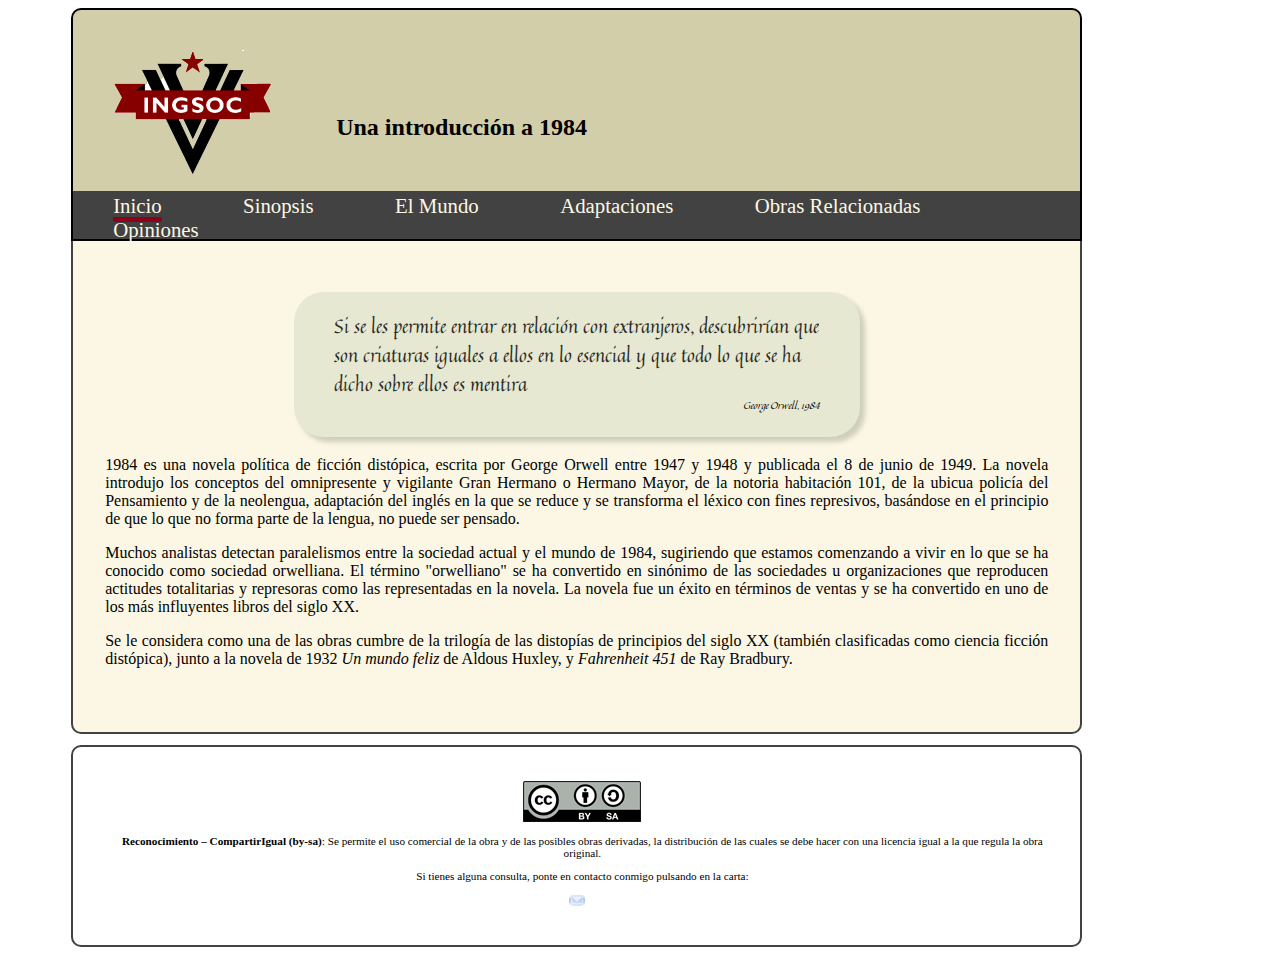
<file: index.html>
<!doctype html>
<html lang="es">
<head>
	<meta charset="UTF-8">
	<meta name="author" content="David Rodriguez Lagares">
	<meta name="keywords" content="1984,gran hermano, distopia, trilogia">
	<meta name="description" content="Información sobre la novela 1984 de George Orwell">
	<title>1984 - Inicio</title>
	<link rel="stylesheet" href="style/style.css">
	<script src="js/jquery.js" type="text/javascript"></script>
	<script type="text/javascript" src="js/citas.js"></script>
	<link href='http://fonts.googleapis.com/css?family=Quintessential' rel='stylesheet' type='text/css'>

</head>
<body onload="JavaScript:cargar();">
	<div id="wrapper">
		<div id="fondo">
			<header id="cabecera">
				<a href="index.html"><img src="images/cabecera.png" alt=""></a>
				<h2>Una introducción a 1984</h2>
			</header>
			<nav id="navegacion">
				<ul>
					<li><a class="actual" href="index.html">Inicio</a></li>
					<li><a href="sinopsis.html">Sinopsis</a></li>
					<li><a href="mundo.html">El Mundo</a></li>
					<li><a href="adaptaciones.html">Adaptaciones</a></li>
					<li><a href="otrasobras.html">Obras Relacionadas</a></li>
					<li><a href="opiniones.html">Opiniones</a></li>
				</ul>
			</nav>
		</div>
		<section>
			<article id="citas">
				<blockquote id="textoCita"><span></span><br><cite>George Orwell, 1984</cite></blockquote>
			</article>
			<article id="contenido">
				<p>1984 es una novela política de ficción distópica, escrita por George Orwell entre 1947 y 1948 y publicada el 8 de junio de 1949. La novela introdujo los conceptos del omnipresente y vigilante Gran Hermano o Hermano Mayor, de la notoria habitación 101, de la ubicua policía del Pensamiento y de la neolengua, adaptación del inglés en la que se reduce y se transforma el léxico con fines represivos, basándose en el principio de que lo que no forma parte de la lengua, no puede ser pensado.</p>
				<p>Muchos analistas detectan paralelismos entre la sociedad actual y el mundo de 1984, sugiriendo que estamos comenzando a vivir en lo que se ha conocido como sociedad orwelliana. El término "orwelliano" se ha convertido en sinónimo de las sociedades u organizaciones que reproducen actitudes totalitarias y represoras como las representadas en la novela. La novela fue un éxito en términos de ventas y se ha convertido en uno de los más influyentes libros del siglo XX.</p>
				<p>Se le considera como una de las obras cumbre de la trilogía de las distopías de principios del siglo XX (también clasificadas como ciencia ficción distópica), junto a la novela de 1932 <cite>Un mundo feliz</cite> de Aldous Huxley, y <cite>Fahrenheit 451</cite> de Ray Bradbury.</p>
			</article>
		</section>
			<footer>
		<p><img alt="Licencia Compartir Igual" src="images/licencia.png"></p><p> <strong>Reconocimiento – CompartirIgual (by-sa)</strong>: Se permite el uso comercial de la obra y de las posibles obras derivadas, la distribución de las cuales se debe hacer con una licencia igual a la que regula la obra original.</p>
		<p>Si tienes alguna consulta, ponte en contacto conmigo pulsando en la carta:</p>
		<a href="mailto:davrodrila@gmail.com"><img src="images/email_off.png" alt="envia un correo al autor" onmouseover="JavaScript:this.src='images/email_on.png'" onmouseout="JavaScript:this.src='images/email_off.png'"></a>
		</footer>
	</div>
</body>
</html>
</file>
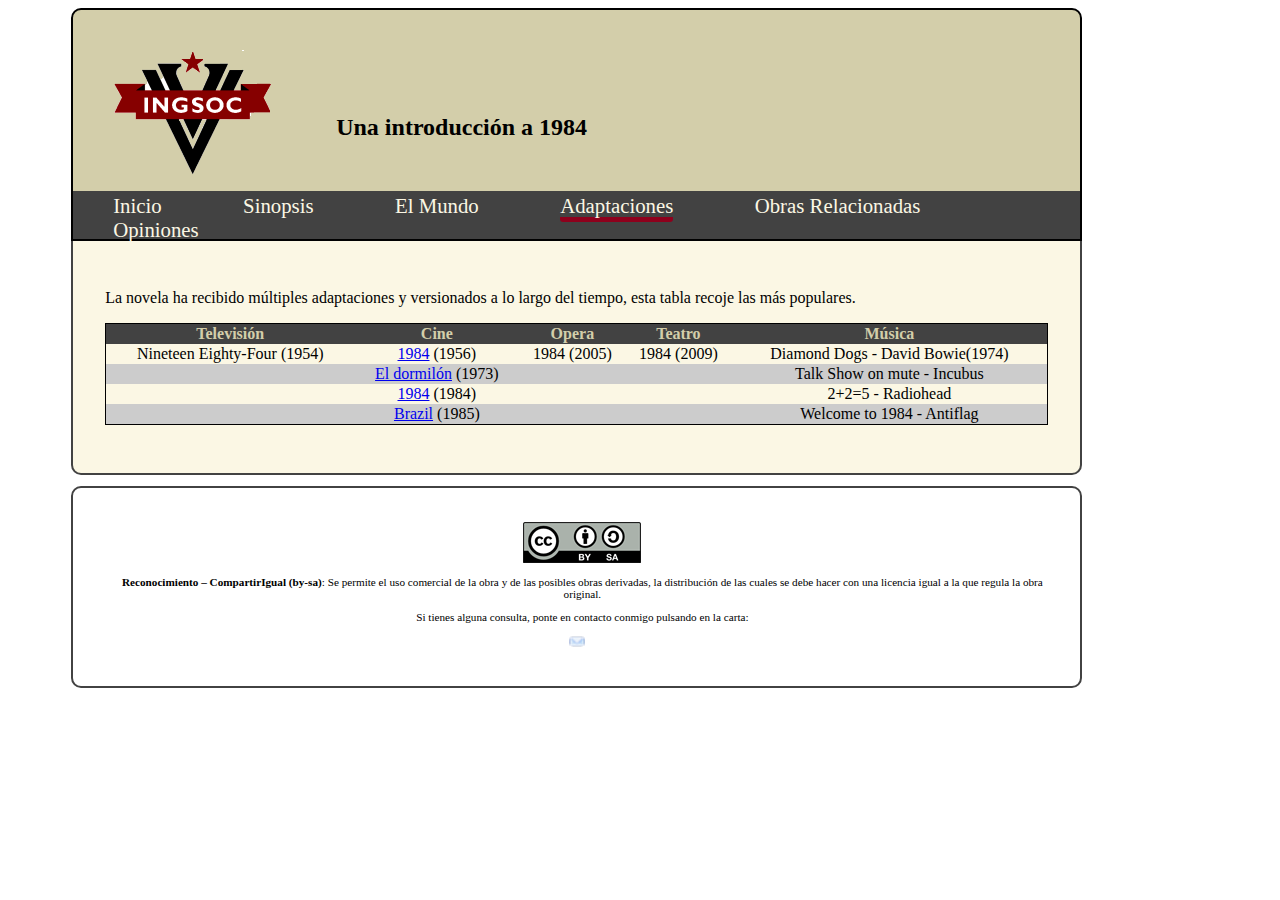
<file: adaptaciones.html>
<!doctype html>
<html lang="es">
<head>
	<meta charset="UTF-8">
	<meta name="author" content="David Rodriguez Lagares">
	<meta name="keywords" content="1984,gran hermano, distopia, trilogia">
	<meta name="description" content="Información sobre la novela 1984 de George Orwell">
	<title>1984 - Adaptaciones</title>
	<link rel="stylesheet" href="style/style.css">
	<script type="text/javascript" src="js/jquery.js"></script>
	<script type="text/javascript" src="js/spoilers.js"></script>
</head>
<body>
	<div id="wrapper">
		<div id="fondo">
			<header id="cabecera">
				<a href="index.html"><img src="images/cabecera.png" alt=""></a>
				<h2>Una introducción a 1984</h2>
			</header>
			<nav id="navegacion">
				<ul>
					<li><a href="index.html">Inicio</a></li>
					<li><a href="sinopsis.html">Sinopsis</a></li>
					<li><a href="mundo.html">El Mundo</a></li>
					<li><a href="adaptaciones.html" class="actual">Adaptaciones</a></li>
					<li><a href="otrasobras.html">Obras Relacionadas</a></li>
					<li><a href="opiniones.html">Opiniones</a></li>
				</ul>
			</nav>
		</div>
		<section>
			<article id="contenido">
			<p>La novela ha recibido múltiples adaptaciones y versionados a lo largo del tiempo, esta tabla recoje las más populares.</p>
				<table>
					<thead>
						<tr>
							<th>Televisión</th>
							<th>Cine</th>
							<th>Opera</th>
							<th>Teatro</th>
							<th>Música</th>
						</tr>
					</thead>
					<tbody>
					<tr>
						<td>Nineteen Eighty-Four (1954)</td>
						<td><a href="http://es.wikipedia.org/wiki/1984_(pel%C3%ADcula_de_1956)">1984</a> (1956)</td>
						<td>1984 (2005)</td>
						<td>1984 (2009)</td>
						<td>Diamond Dogs - David Bowie(1974)</td>
					</tr>
					<tr>
						<td></td>
						<td><a href="http://es.wikipedia.org/wiki/El_dormil%C3%B3n">El dormilón</a> (1973)</td>
						<td></td>
						<td></td>
						<td>Talk Show on mute - Incubus</td>
					</tr>
					<tr>
						<td></td>
						<td><a href="http://es.wikipedia.org/wiki/Brazil_(pel%C3%ADcula)">1984</a> (1984)</td>
						<td></td>
						<td></td>
						<td>2+2=5 - Radiohead</td>
					</tr>
					<tr>
						<td></td>
						<td><a href="http://es.wikipedia.org/wiki/1984_(pel%C3%ADcula_de_1984)">Brazil</a> (1985)</td>
						<td></td>
						<td></td>
						<td>Welcome to 1984 - Antiflag</td>
					</tr>
					</tbody>
					
				</table>
			</article>
		</section>
			<footer>
		<p><img alt="Licencia Compartir Igual" src="images/licencia.png"></p><p> <strong>Reconocimiento – CompartirIgual (by-sa)</strong>: Se permite el uso comercial de la obra y de las posibles obras derivadas, la distribución de las cuales se debe hacer con una licencia igual a la que regula la obra original.</p>
		<p>Si tienes alguna consulta, ponte en contacto conmigo pulsando en la carta:</p>
		<a href="mailto:davrodrila@gmail.com"><img src="images/email_off.png" alt="envia un correo al autor" onmouseover="JavaScript:this.src='images/email_on.png'" onmouseout="JavaScript:this.src='images/email_off.png'"></a>
		</footer>
	</div>
</body>
</html>
</file>
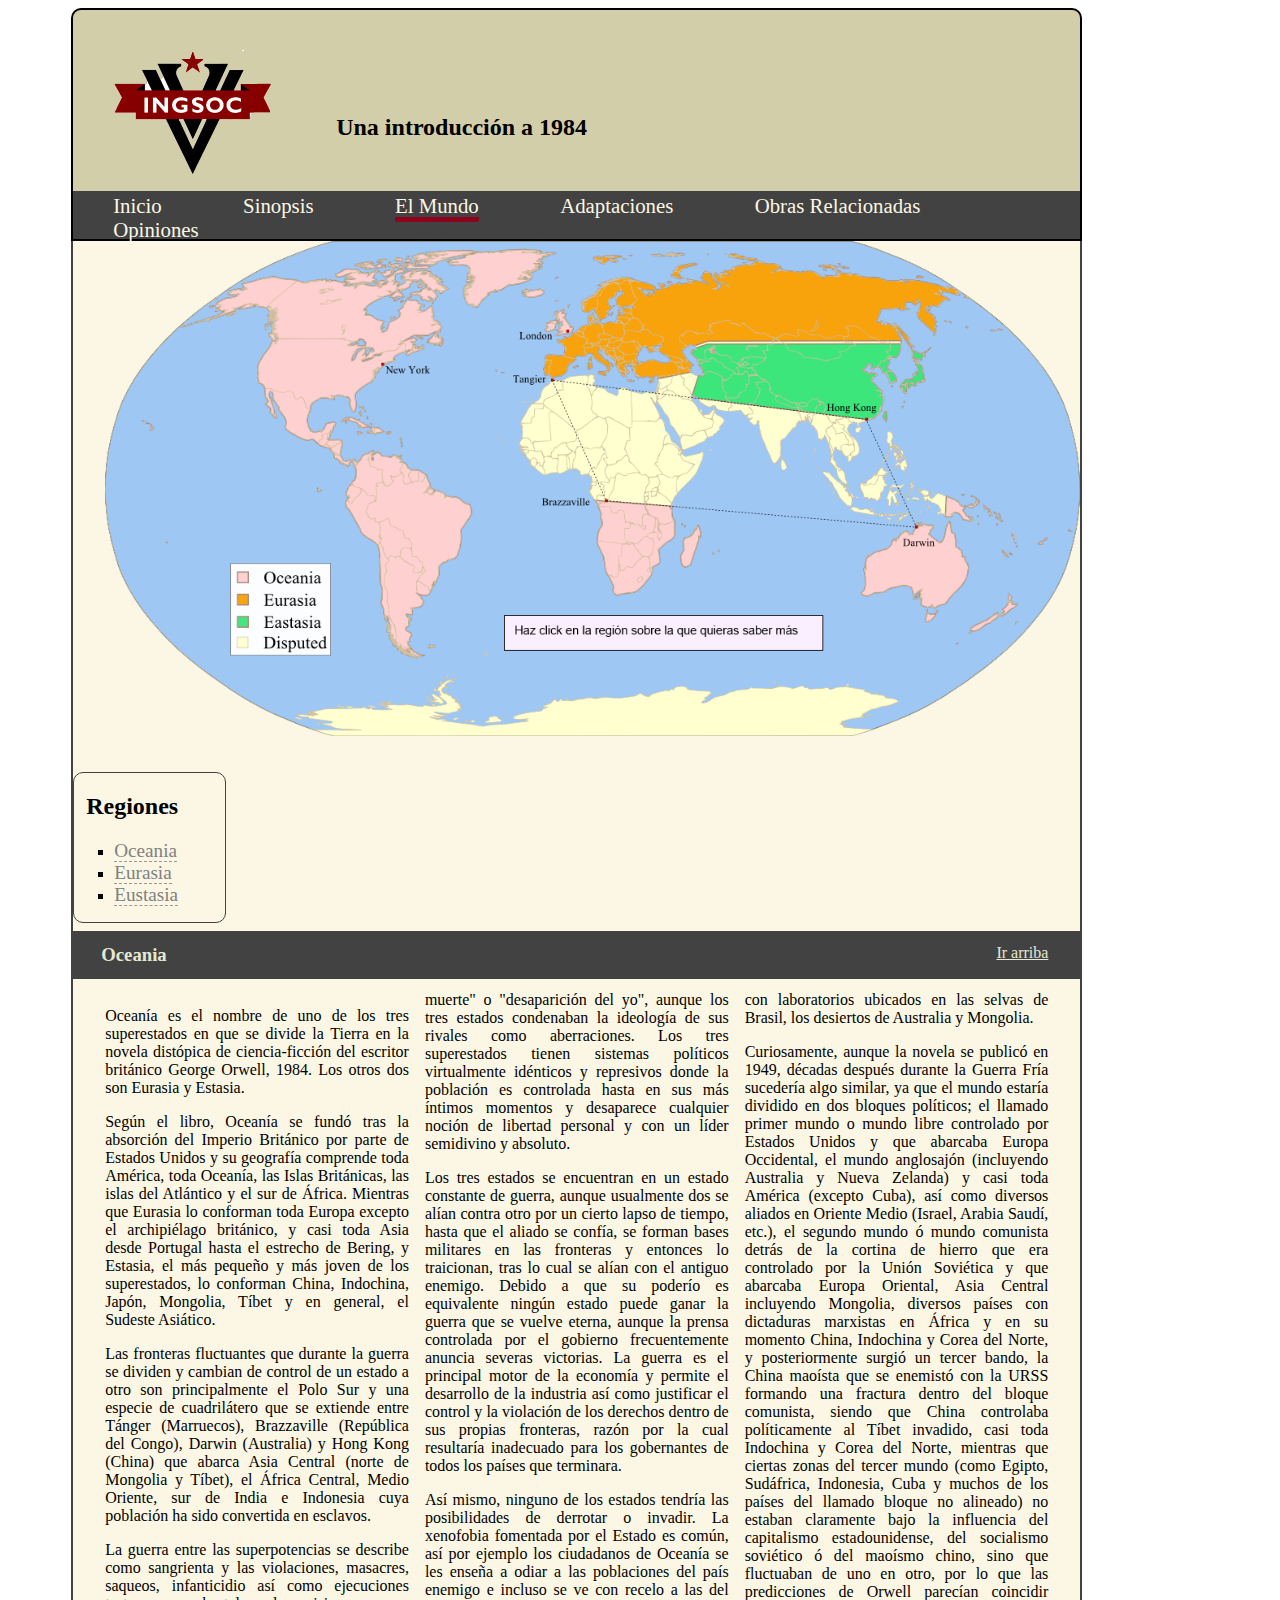
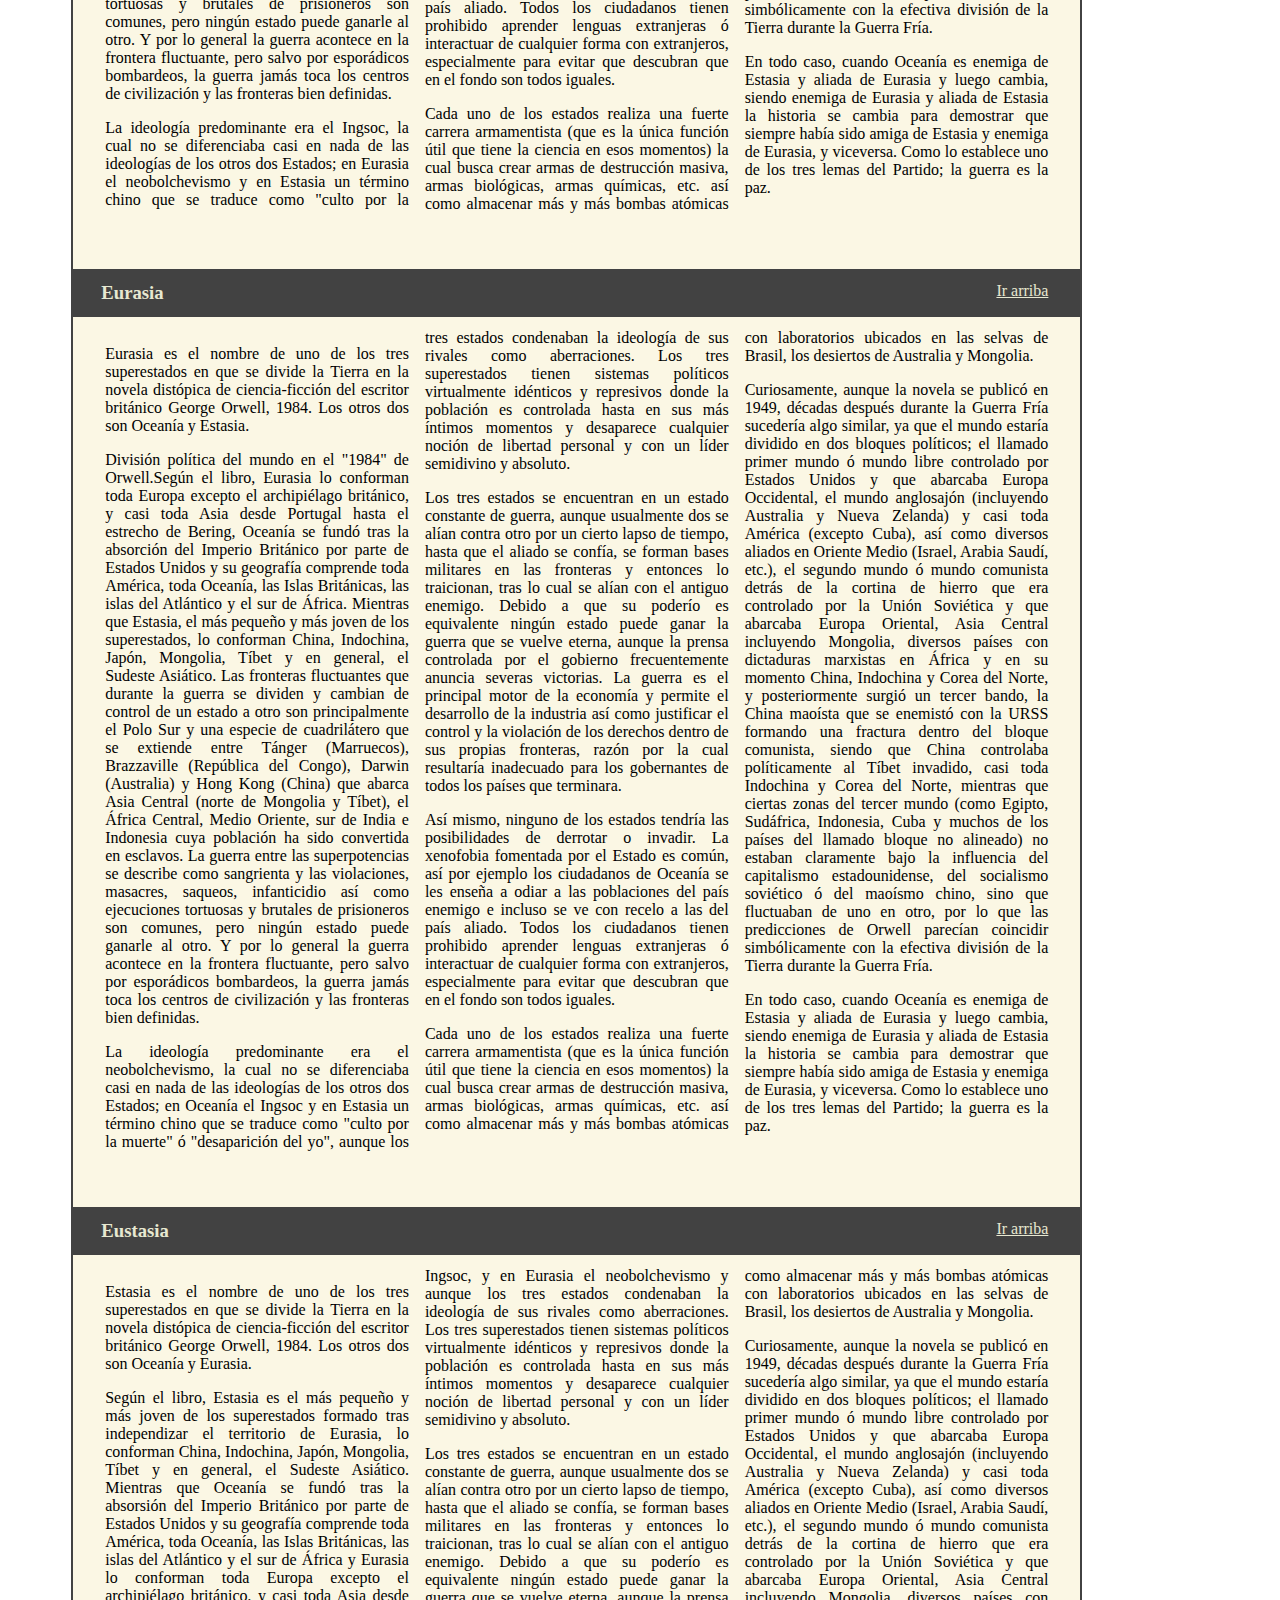
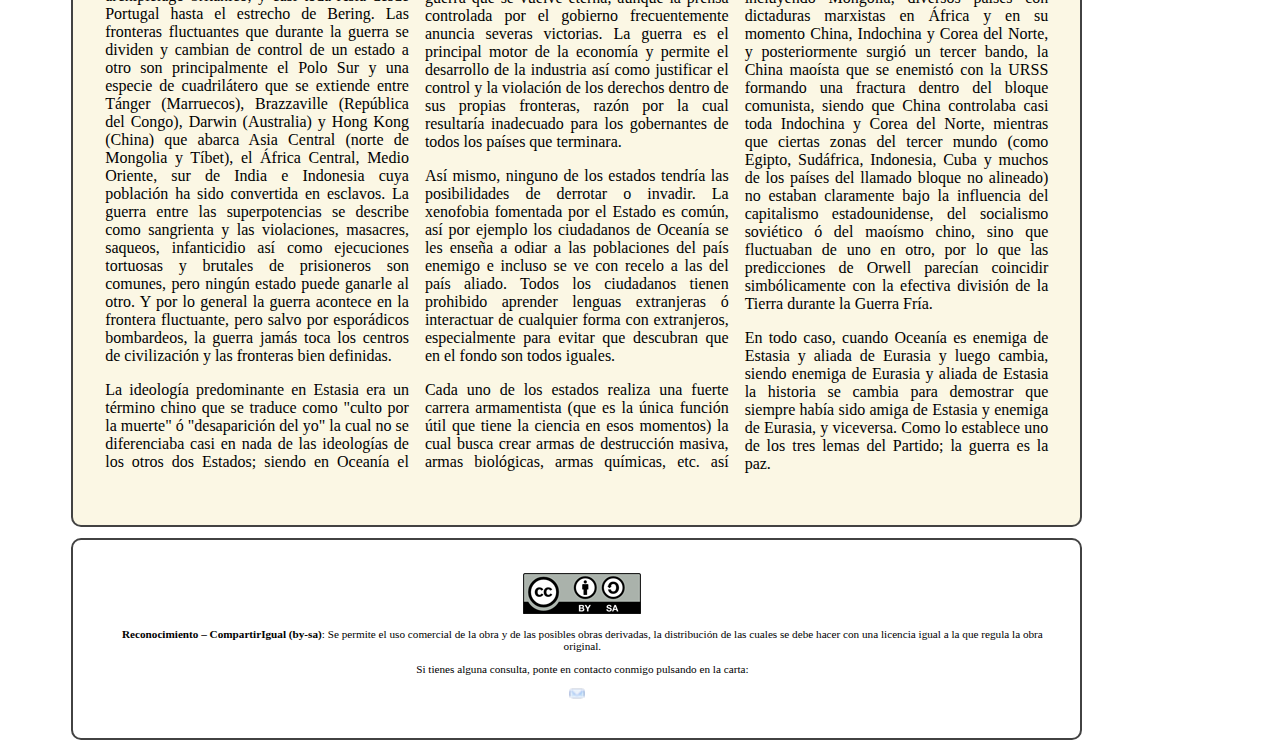
<file: mundo.html>
<!doctype html>
<html lang="es">
<head>
	<meta charset="UTF-8">
	<meta name="author" content="David Rodriguez Lagares">
	<meta name="keywords" content="1984,gran hermano, distopia, trilogia">
	<meta name="description" content="Información sobre la novela 1984 de George Orwell">
	<title>1984 - Mundo</title>
	<link rel="stylesheet" href="style/style.css">
	<script type="text/javascript" src="js/jquery.js"></script>
</head>
<body>
	<div id="wrapper">
		<a id="arriba"></a>
		<div id="fondo">
			<header id="cabecera">
				<a href="index.html"><img src="images/cabecera.png" alt=""></a>
				<h2>Una introducción a 1984</h2>
			</header>
			<nav id="navegacion">
				<ul>
					<li><a href="index.html">Inicio</a></li>
					<li><a href="sinopsis.html">Sinopsis</a></li>
					<li><a class="actual" href="mundo.html">El Mundo</a></li>
					<li><a href="adaptaciones.html">Adaptaciones</a></li>
					<li><a href="otrasobras.html">Obras Relacionadas</a></li>
					<li><a href="opiniones.html">Opiniones</a></li>
				</ul>
			</nav>
		</div>
		<section class="mundo">
			<article id="contenido">
				<div id="indice">
					<div id="mapa">
						<img id="Mundo1984" src="images/mapamundi.png"  usemap="#mapamundi" alt="" />
						<map name="mapamundi" id="mapamundi">
							<area  alt="" title="Región perteneciente a Oceania" href="#Oceania" shape="rect" coords="537,83,577,119" style="outline:none;" target="_self"     />
							<area  alt="" title="Region perteneciente a Oceania" href="#Oceania" shape="rect" coords="605,325,738,447" style="outline:none;" target="_self"     />
							<area  alt="" title="Region de Oceania" href="#Oceania" shape="rect" coords="932,317,1128,482" style="outline:none;" target="_self"     />
							<area shape="rect" coords="1198,607,1200,609" alt="Image Map" style="outline:none;" title="Image Map" href="http://www.image-maps.com/index.php?aff=mapped_users_0" />
							<area  alt="" title="Dominios de Oceania" href="#Oceania" shape="poly" coords="550,8,257,14,99,106,266,272,363,522,418,515" style="outline:none;" target="_self"     />
							<area  alt="" title="Región de Eustasia" href="#Eustasia" shape="poly" coords="938,219,1033,134,977,124,725,132,722,192" style="outline:none;" target="_self"     />
							<area  alt="" title="Region de Eurasia" href="#Eurasia" shape="poly" coords="1045,57,602,14,583,76,588,106,557,126,530,168,720,164,719,133,726,124,832,122,978,121,1021,113" style="outline:none;" target="_self"     />
						</map>
					</div>
					<div id="tabla">
						<h2>Regiones</h2>
						<ul>
							<li><a href="#Oceania">Oceania</a></li>
							<li><a href="#Eurasia">Eurasia</a></li>
							<li><a href="#Eustasia">Eustasia</a></li>
						</ul>

					</div>
				</div>
				<div class="barra">
					<div>
							<div class="titulo"><h3><a id="Oceania">Oceania</a></h3>
							</div>
						<span class="subir">
							<a href="#arriba">Ir arriba</a>
						</span>
					</div>
				</div>
				<div class="texto">
					<p>Oceanía es el nombre de uno de los tres superestados en que se divide la Tierra en la novela distópica de ciencia-ficción del escritor británico George Orwell, 1984. Los otros dos son Eurasia y Estasia.</p>
					<p>Según el libro, Oceanía se fundó tras la absorción del Imperio Británico por parte de Estados Unidos y su geografía comprende toda América, toda Oceanía, las Islas Británicas, las islas del Atlántico y el sur de África. Mientras que Eurasia lo conforman toda Europa excepto el archipiélago británico, y casi toda Asia desde Portugal hasta el estrecho de Bering, y Estasia, el más pequeño y más joven de los superestados, lo conforman China, Indochina, Japón, Mongolia, Tíbet y en general, el Sudeste Asiático.</p>
					<p>Las fronteras fluctuantes que durante la guerra se dividen y cambian de control de un estado a otro son principalmente el Polo Sur y una especie de cuadrilátero que se extiende entre Tánger (Marruecos), Brazzaville (República del Congo), Darwin (Australia) y Hong Kong (China) que abarca Asia Central (norte de Mongolia y Tíbet), el África Central, Medio Oriente, sur de India e Indonesia cuya población ha sido convertida en esclavos.</p>
					<p>La guerra entre las superpotencias se describe como sangrienta y las violaciones, masacres, saqueos, infanticidio así como ejecuciones tortuosas y brutales de prisioneros son comunes, pero ningún estado puede ganarle al otro. Y por lo general la guerra acontece en la frontera fluctuante, pero salvo por esporádicos bombardeos, la guerra jamás toca los centros de civilización y las fronteras bien definidas.</p>
					<p>La ideología predominante era el Ingsoc, la cual no se diferenciaba casi en nada de las ideologías de los otros dos Estados; en Eurasia el neobolchevismo y en Estasia un término chino que se traduce como "culto por la muerte" o "desaparición del yo", aunque los tres estados condenaban la ideología de sus rivales como aberraciones. Los tres superestados tienen sistemas políticos virtualmente idénticos y represivos donde la población es controlada hasta en sus más íntimos momentos y desaparece cualquier noción de libertad personal y con un líder semidivino y absoluto.</p>
					<p>Los tres estados se encuentran en un estado constante de guerra, aunque usualmente dos se alían contra otro por un cierto lapso de tiempo, hasta que el aliado se confía, se forman bases militares en las fronteras y entonces lo traicionan, tras lo cual se alían con el antiguo enemigo. Debido a que su poderío es equivalente ningún estado puede ganar la guerra que se vuelve eterna, aunque la prensa controlada por el gobierno frecuentemente anuncia severas victorias. La guerra es el principal motor de la economía y permite el desarrollo de la industria así como justificar el control y la violación de los derechos dentro de sus propias fronteras, razón por la cual resultaría inadecuado para los gobernantes de todos los países que terminara.</p>
					<p>Así mismo, ninguno de los estados tendría las posibilidades de derrotar o invadir. La xenofobia fomentada por el Estado es común, así por ejemplo los ciudadanos de Oceanía se les enseña a odiar a las poblaciones del país enemigo e incluso se ve con recelo a las del país aliado. Todos los ciudadanos tienen prohibido aprender lenguas extranjeras ó interactuar de cualquier forma con extranjeros, especialmente para evitar que descubran que en el fondo son todos iguales.</p>
					<p>Cada uno de los estados realiza una fuerte carrera armamentista (que es la única función útil que tiene la ciencia en esos momentos) la cual busca crear armas de destrucción masiva, armas biológicas, armas químicas, etc. así como almacenar más y más bombas atómicas con laboratorios ubicados en las selvas de Brasil, los desiertos de Australia y Mongolia.</p>
					<p>Curiosamente, aunque la novela se publicó en 1949, décadas después durante la Guerra Fría sucedería algo similar, ya que el mundo estaría dividido en dos bloques políticos; el llamado primer mundo o mundo libre controlado por Estados Unidos y que abarcaba Europa Occidental, el mundo anglosajón (incluyendo Australia y Nueva Zelanda) y casi toda América (excepto Cuba), así como diversos aliados en Oriente Medio (Israel, Arabia Saudí, etc.), el segundo mundo ó mundo comunista detrás de la cortina de hierro que era controlado por la Unión Soviética y que abarcaba Europa Oriental, Asia Central incluyendo Mongolia, diversos países con dictaduras marxistas en África y en su momento China, Indochina y Corea del Norte, y posteriormente surgió un tercer bando, la China maoísta que se enemistó con la URSS formando una fractura dentro del bloque comunista, siendo que China controlaba políticamente al Tíbet invadido, casi toda Indochina y Corea del Norte, mientras que ciertas zonas del tercer mundo (como Egipto, Sudáfrica, Indonesia, Cuba y muchos de los países del llamado bloque no alineado) no estaban claramente bajo la influencia del capitalismo estadounidense, del socialismo soviético ó del maoísmo chino, sino que fluctuaban de uno en otro, por lo que las predicciones de Orwell parecían coincidir simbólicamente con la efectiva división de la Tierra durante la 	Guerra Fría.</p>
					<p>En todo caso, cuando Oceanía es enemiga de Estasia y aliada de Eurasia y luego cambia, siendo enemiga de Eurasia y aliada de Estasia la historia se cambia para demostrar que siempre había sido amiga de Estasia y enemiga de Eurasia, y viceversa. Como lo establece uno de los tres lemas del Partido; la guerra es la paz.</p></div>

					<div class="barra">
					<div>
					<div class="titulo"><h3><a id="Eurasia">Eurasia</a></h3></div><span class="subir"><a href="#arriba">Ir arriba</a></span></div></div>
					<div class="texto">
						<p>Eurasia es el nombre de uno de los tres superestados en que se divide la Tierra en la novela distópica de ciencia-ficción del escritor británico George Orwell, 1984. Los otros dos son Oceanía y Estasia.</p>
						<p>División política del mundo en el "1984" de Orwell.Según el libro, Eurasia lo conforman toda Europa excepto el archipiélago británico, y casi toda Asia desde Portugal hasta el estrecho de Bering, Oceanía se fundó tras la absorción del Imperio Británico por parte de Estados Unidos y su geografía comprende toda América, toda Oceanía, las Islas Británicas, las islas del Atlántico y el sur de África. Mientras que Estasia, el más pequeño y más joven de los superestados, lo conforman China, Indochina, Japón, Mongolia, Tíbet y en general, el Sudeste Asiático. Las fronteras fluctuantes que durante la guerra se dividen y cambian de control de un estado a otro son principalmente el Polo Sur y una especie de cuadrilátero que se extiende entre Tánger (Marruecos), Brazzaville (República del Congo), Darwin (Australia) y Hong Kong (China) que abarca Asia Central (norte de Mongolia y Tíbet), el África Central, Medio Oriente, sur de India e Indonesia cuya población ha sido convertida en esclavos. La guerra entre las superpotencias se describe como sangrienta y las violaciones, masacres, saqueos, infanticidio así como ejecuciones tortuosas y brutales de prisioneros son comunes, pero ningún estado puede ganarle al otro. Y por lo general la guerra acontece en la frontera fluctuante, pero salvo por esporádicos bombardeos, la guerra jamás toca los centros de civilización y las fronteras bien definidas.</p>
						<p>La ideología predominante era el neobolchevismo, la cual no se diferenciaba casi en nada de las ideologías de los otros dos Estados; en Oceanía el Ingsoc y en Estasia un término chino que se traduce como "culto por la muerte" ó "desaparición del yo", aunque los tres estados condenaban la ideología de sus rivales como aberraciones. Los tres superestados tienen sistemas políticos virtualmente idénticos y represivos donde la población es controlada hasta en sus más íntimos momentos y desaparece cualquier noción de libertad personal y con un líder semidivino y absoluto.</p>
						<p>Los tres estados se encuentran en un estado constante de guerra, aunque usualmente dos se alían contra otro por un cierto lapso de tiempo, hasta que el aliado se confía, se forman bases militares en las fronteras y entonces lo traicionan, tras lo cual se alían con el antiguo enemigo. Debido a que su poderío es equivalente ningún estado puede ganar la guerra que se vuelve eterna, aunque la prensa controlada por el gobierno frecuentemente anuncia severas victorias. La guerra es el principal motor de la economía y permite el desarrollo de la industria así como justificar el control y la violación de los derechos dentro de sus propias fronteras, razón por la cual resultaría inadecuado para los gobernantes de todos los países que terminara.</p>
						<p>Así mismo, ninguno de los estados tendría las 	posibilidades de derrotar o invadir. La xenofobia fomentada por el Estado es común, así por ejemplo los ciudadanos de Oceanía se les enseña a odiar a las poblaciones del país enemigo e incluso se ve con recelo a las del país aliado. Todos los ciudadanos tienen prohibido aprender lenguas extranjeras ó interactuar de cualquier forma con extranjeros, especialmente para evitar que descubran que en el fondo son todos iguales.</p>
						<p>Cada uno de los estados realiza una fuerte carrera armamentista (que es la única función útil que tiene la ciencia en esos momentos) la cual busca crear armas de destrucción masiva, armas biológicas, armas químicas, etc. así como almacenar más y más bombas atómicas con laboratorios ubicados en las selvas de Brasil, los desiertos de Australia y Mongolia.</p>
						<p>Curiosamente, aunque la novela se publicó en 1949, décadas después durante la Guerra Fría sucedería algo 	similar, ya que el mundo estaría dividido en dos bloques políticos; el llamado primer mundo ó mundo libre controlado por Estados Unidos y que abarcaba Europa Occidental, el mundo anglosajón (incluyendo Australia y Nueva Zelanda) y casi toda América (excepto Cuba), así como diversos aliados en Oriente Medio (Israel, Arabia Saudí, etc.), el segundo mundo ó mundo comunista detrás de la cortina de hierro que era controlado por la Unión Soviética y que abarcaba Europa Oriental, Asia Central incluyendo Mongolia, diversos países con dictaduras marxistas en África y en su momento China, Indochina y Corea del Norte, y posteriormente surgió un tercer bando, la China maoísta que se enemistó con la URSS formando una fractura dentro del bloque comunista, siendo que China controlaba políticamente al Tíbet invadido, casi toda Indochina y Corea del Norte, mientras que ciertas zonas del tercer mundo (como Egipto, Sudáfrica, Indonesia, Cuba y muchos de los países del llamado bloque no alineado) no estaban claramente bajo la influencia del capitalismo estadounidense, del socialismo soviético ó del maoísmo chino, sino que fluctuaban de uno en otro, por lo que las predicciones de Orwell parecían coincidir simbólicamente con la efectiva división de la Tierra durante la Guerra Fría.</p>
						<p>En todo caso, cuando Oceanía es enemiga de Estasia y aliada de Eurasia y luego cambia, siendo enemiga de Eurasia y aliada de Estasia la historia se cambia para demostrar que siempre había sido amiga de Estasia y enemiga de Eurasia, y viceversa. Como lo establece uno de los tres lemas del Partido; la guerra es la paz.</p>
					</div>

					<div class="barra"><div><div class="titulo"><h3><a id="Eustasia">Eustasia</a></h3></div><span class="subir"><a href="#arriba">Ir arriba</a></span></div></div>
					<div class="texto">
						<p>Estasia es el nombre de uno de los tres superestados en que se divide la Tierra en la novela distópica de ciencia-ficción del escritor británico George Orwell, 1984. Los otros dos son Oceanía y Eurasia.</p>
						<p>Según el libro, Estasia es el más pequeño y más joven de los superestados formado tras independizar el territorio de Eurasia, lo conforman China, Indochina, Japón, Mongolia, Tíbet y en general, el Sudeste Asiático. Mientras que Oceanía se fundó tras la absorsión del Imperio Británico por parte de Estados Unidos y su geografía comprende toda América, toda Oceanía, las Islas Británicas, las islas del Atlántico y el sur de África y Eurasia lo conforman toda Europa excepto el archipiélago británico, y casi toda Asia desde Portugal hasta el estrecho de Bering. Las fronteras fluctuantes que durante la guerra se dividen y cambian de control de un estado a otro son principalmente el Polo Sur y una especie de cuadrilátero que se extiende entre Tánger (Marruecos), Brazzaville (República del Congo), Darwin (Australia) y Hong Kong (China) que abarca Asia Central (norte de Mongolia y Tíbet), el África Central, Medio Oriente, sur de India e Indonesia cuya población ha sido convertida en esclavos. La guerra entre las superpotencias se describe como sangrienta y las violaciones, masacres, saqueos, infanticidio así como ejecuciones tortuosas y brutales de prisioneros son comunes, pero ningún estado puede ganarle al otro. Y por lo general la guerra acontece en la frontera fluctuante, pero salvo por esporádicos bombardeos, la guerra jamás toca los centros de civilización y las fronteras bien definidas.</p>
						<p>La ideología predominante en Estasia era un término chino que se traduce como "culto por la muerte" ó "desaparición del yo" la cual no se diferenciaba casi en nada de las ideologías de los otros dos Estados; siendo en Oceanía el Ingsoc, y en Eurasia el neobolchevismo y aunque los tres estados condenaban la ideología de sus rivales como aberraciones. Los tres superestados tienen sistemas políticos virtualmente idénticos y represivos donde la población es controlada hasta en sus más íntimos momentos y desaparece cualquier noción de libertad personal y con un líder semidivino y absoluto.</p>
						<p>Los tres estados se encuentran en un estado constante de guerra, aunque usualmente dos se alían contra otro por un cierto lapso de tiempo, hasta que el aliado se confía, se forman bases militares en las fronteras y entonces lo traicionan, tras lo cual se alían con el antiguo enemigo. Debido a que su poderío es equivalente ningún estado puede ganar la guerra que se vuelve eterna, aunque la prensa controlada por el gobierno frecuentemente anuncia severas victorias. La guerra es el principal motor de la economía y permite el desarrollo de la industria así como justificar el control y la violación de los derechos dentro de sus propias fronteras, razón por la cual resultaría inadecuado para los gobernantes de todos los países que terminara.</p>
						<p>Así mismo, ninguno de los estados tendría las posibilidades de derrotar o invadir. La xenofobia fomentada por el Estado es común, así por ejemplo los ciudadanos de Oceanía se les enseña a odiar a las poblaciones del país enemigo e incluso se ve con recelo a las del país aliado. Todos los ciudadanos tienen prohibido aprender lenguas extranjeras ó interactuar de cualquier forma con extranjeros, especialmente para evitar que descubran que en el fondo son todos iguales.</p>
						<p>Cada uno de los estados realiza una fuerte carrera armamentista (que es la única función útil que tiene la ciencia en esos momentos) la cual busca crear armas de destrucción masiva, armas biológicas, armas químicas, etc. así como almacenar más y más bombas atómicas con laboratorios ubicados en las selvas de Brasil, los desiertos de Australia y Mongolia.</p>
						<p>Curiosamente, aunque la novela se publicó en 1949, décadas después durante la Guerra Fría sucedería algo similar, ya que el mundo estaría dividido en dos bloques políticos; el llamado primer mundo ó mundo libre controlado por Estados Unidos y que abarcaba Europa Occidental, el mundo anglosajón (incluyendo Australia y Nueva Zelanda) y casi toda América (excepto Cuba), así como diversos aliados en Oriente Medio (Israel, Arabia Saudí, etc.), el segundo mundo ó mundo comunista detrás de la cortina de hierro que era controlado por la Unión Soviética y que abarcaba Europa Oriental, Asia Central incluyendo Mongolia, diversos países con dictaduras marxistas en África y en su momento China, Indochina y Corea del Norte, y posteriormente surgió un tercer bando, la China maoísta que se enemistó con la URSS formando una fractura dentro del bloque comunista, siendo que China controlaba casi toda Indochina y Corea del Norte, mientras que ciertas zonas del tercer mundo (como Egipto, Sudáfrica, Indonesia, Cuba y muchos de los países del llamado bloque no alineado) no estaban claramente bajo la influencia del capitalismo estadounidense, del socialismo soviético ó del maoísmo chino, sino que fluctuaban de uno en otro, por lo que las predicciones de Orwell parecían coincidir simbólicamente con la efectiva división de la Tierra durante la Guerra Fría.</p>
						<p>En todo caso, cuando Oceanía es enemiga de Estasia y aliada de Eurasia y luego cambia, siendo enemiga de Eurasia y aliada de Estasia la historia se cambia para demostrar que siempre había sido amiga de Estasia y enemiga de Eurasia, y viceversa. Como lo establece uno de los tres lemas del Partido; la guerra es la paz.</p>
					</div>
				</article>
			</section>
				<footer>
					<p><img alt="Licencia Compartir Igual" src="images/licencia.png"></p><p> <strong>Reconocimiento – CompartirIgual (by-sa)</strong>: Se permite el uso comercial de la obra y de las posibles obras derivadas, la distribución de las cuales se debe hacer con una licencia igual a la que regula la obra original.</p>
					<p>Si tienes alguna consulta, ponte en contacto conmigo pulsando en la carta:</p>
					<a href="mailto:davrodrila@gmail.com"><img src="images/email_off.png" alt="envia un correo al autor" onmouseover="JavaScript:this.src='images/email_on.png'" onmouseout="JavaScript:this.src='images/email_off.png'" /></a>
				</footer>
			</div>
		</body></html>
</file>
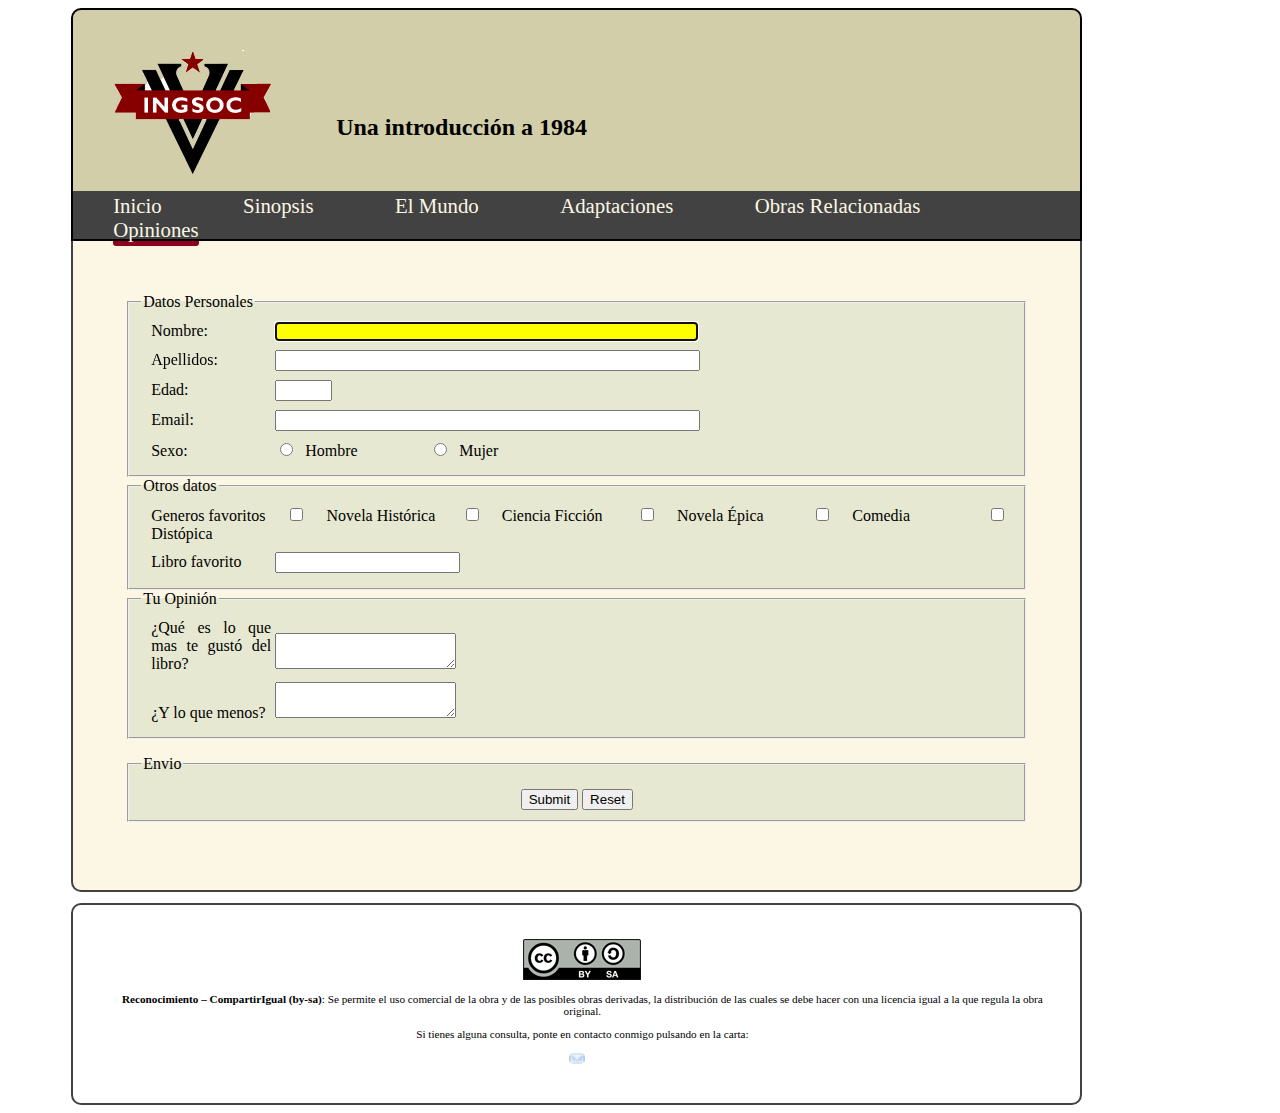
<file: opiniones.html>
<!doctype html>
<html lang="es">
<head>
	<meta charset="UTF-8">
	<meta name="author" content="David Rodriguez Lagares">
	<meta name="keywords" content="1984,gran hermano, distopia, trilogia">
	<meta name="description" content="Información sobre la novela 1984 de George Orwell">
	<title>1984 - Opiniones</title>
	<link rel="stylesheet" href="style/style.css">
	<script type="text/javascript" src="js/jquery.js"></script>
	<script type="text/javascript" src="js/validacion.js"></script>
</head>
<body>
	<div id="wrapper">
		<div id="fondo">
			<header id="cabecera">
				<a href="index.html"><img src="images/cabecera.png" alt=""></a>
				<h2>Una introducción a 1984</h2>
			</header>
			<nav id="navegacion">
				<ul>
					<li><a href="index.html">Inicio</a></li>
					<li><a href="sinopsis.html">Sinopsis</a></li>
					<li><a href="mundo.html">El Mundo</a></li>
					<li><a href="adaptaciones.html">Adaptaciones</a></li>
					<li><a href="otrasobras.html">Obras Relacionadas</a></li>
					<li><a class="actual" href="opiniones.html">Opiniones</a></li>
				</ul>
			</nav>
		</div>
		<section>
			<article id="contenido">
				<form action="enviarOpinion.php" method="POST" enctype="text/plain" onsubmit="JavaScript:return validar()">
					<fieldset>
						<legend>Datos Personales</legend>
						<div class="campo">
							<label for="nombre">Nombre:</label>
							<input id="nombre" type="text" size="50" autofocus required/>
						</div>
						<div class="campo">
							<label for="apellidos">Apellidos:</label>
							<input id="apellidos" type="text" size="50" required />
						</div>
						<div class="campo">
							<label for="edad">Edad:</label>
							<input type="text" size="4" id="edad" required>
						</div>
						<div class="campo">
							<label for="email">Email:</label>
							<input type="email" id="email" size="50" required />
						</div>
						<div class="campo">
							<label for="Hombre">Sexo:</label>
							<input type="radio" id="Hombre" value = "H" />
							<label for="Hombre">Hombre</label>
							<input type="radio" id = "Mujer" value = "M" />
							<label for="Mujer">Mujer</label>
						</div>
					</fieldset>
					<fieldset>
						<legend>Otros datos</legend>
						<div class="campo">
							<label for="genero">Generos favoritos</label>
							<input type="checkbox" id="genero" value="Historica"> <label for="genero">Novela Histórica</label>
							<input type="checkbox" name="genero" value="CF"> <label for="genero">Ciencia Ficción</label>
							<input type="checkbox" name="genero" value="Epica"> <label for="genero">Novela Épica</label>
							<input type="checkbox" name="genero" value="Comedia"> <label for="genero">Comedia</label>
							<input type="checkbox" name="genero" value="Distopia"> <label for="genero">Distópica</label>

						</div>
						<div class="campo">
							<label for="listalibro">Libro favorito</label>
							<input list="libro" id="listalibro">
							<datalist id="libro">
    							<option value="1984">
								<option value="Fahrenheit 451">
								<option value="Un Mundo Feliz">
							</datalist>
						</div>
					</fieldset>
					<fieldset class="opinion">
						<legend>Tu Opinión</legend>
						<div class="campo">
							<label for="gusto">¿Qué es lo que mas te gustó del libro?</label>
							<textarea id="gusto" required></textarea>
						</div>
						<div class="campo">
							<label for="nogusto">¿Y lo que menos?</label>
							<textarea id="nogusto" required> </textarea>
						</div>
					</fieldset>
					<fieldset class="botones">
					<legend>Envio</legend>
						<input type="submit">
						<input type="reset">
					</fieldset>
				</form>
			</article>
		</section>
		<footer>
		<p><img alt="Licencia Compartir Igual" src="images/licencia.png"></p><p> <strong>Reconocimiento – CompartirIgual (by-sa)</strong>: Se permite el uso comercial de la obra y de las posibles obras derivadas, la distribución de las cuales se debe hacer con una licencia igual a la que regula la obra original.</p>
		<p>Si tienes alguna consulta, ponte en contacto conmigo pulsando en la carta:</p>
		<a href="mailto:davrodrila@gmail.com"><img src="images/email_off.png" alt="envia un correo al autor" onmouseover="JavaScript:this.src='images/email_on.png'" onmouseout="JavaScript:this.src='images/email_off.png'"></a>
		</footer>
	</div>
</body>
</html>
</file>
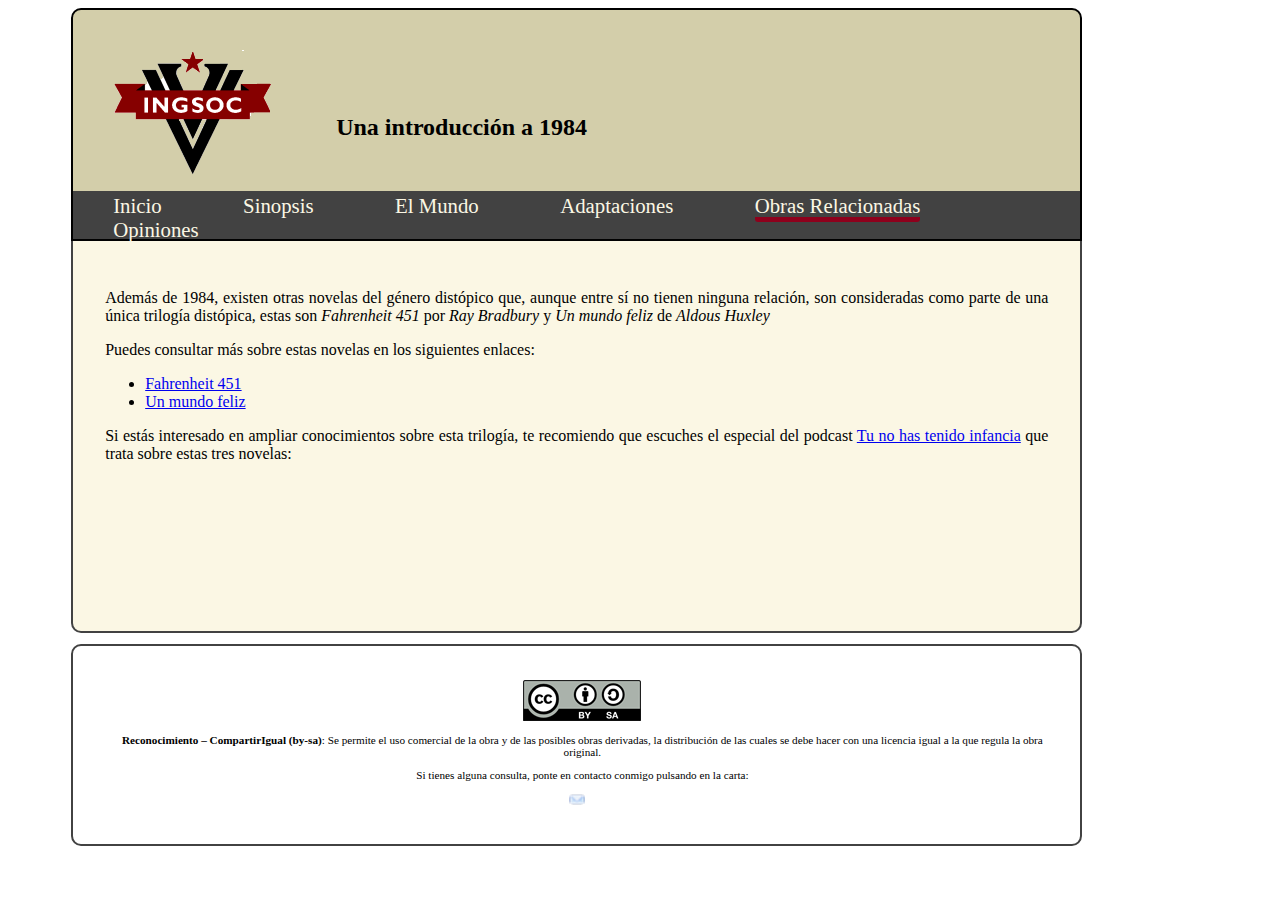
<file: otrasobras.html>
<!doctype html>
<html lang="es">
<head>
	<meta charset="UTF-8">
	<meta name="author" content="David Rodriguez Lagares">
	<meta name="keywords" content="1984,gran hermano, distopia, trilogia">
	<meta name="description" content="Información sobre la novela 1984 de George Orwell">
	<title>1984 - Obras Relacionadas</title>
	<link rel="stylesheet" href="style/style.css">
	<script type="text/javascript" src="js/jquery.js"></script>
	<script type="text/javascript" src="js/spoilers.js"></script>
</head>
<body>
	<div id="wrapper">
		<div id="fondo">
			<header id="cabecera">
				<a href="index.html"><img src="images/cabecera.png" alt=""></a>
				<h2>Una introducción a 1984</h2>
			</header>
			<nav id="navegacion">
				<ul>
					<li><a href="index.html">Inicio</a></li>
					<li><a  href="sinopsis.html">Sinopsis</a></li>
					<li><a href="mundo.html">El Mundo</a></li>
					<li><a href="adaptaciones.html">Adaptaciones</a></li>
					<li><a class="actual" href="otrasobras.html">Obras Relacionadas</a></li>
					<li><a href="opiniones.html">Opiniones</a></li>
				</ul>
			</nav>
		</div>
		<section>
			<article id="contenido">
			<p>Además de 1984, existen otras novelas del género distópico que, aunque entre sí no tienen ninguna relación, son consideradas como parte de una única trilogía distópica, estas son <em>Fahrenheit 451</em> por <em>Ray Bradbury</em> y <em>Un mundo feliz</em> de <em>Aldous Huxley</em></p>
			<p>Puedes consultar más sobre estas novelas en los siguientes enlaces:</p>
			<ul>
				<li><a href="http://es.wikipedia.org/wiki/Fahrenheit_451" target="_blank">Fahrenheit 451</a></li>
				<li><a href="http://es.wikipedia.org/wiki/Un_mundo_feliz" target="_blank">Un mundo feliz</a></li>
			</ul>
			<p>Si estás interesado en ampliar conocimientos sobre esta trilogía, te recomiendo que escuches el especial del podcast <a href="www.tunohastenidoinfancia.com" target="_blank">Tu no has tenido infancia</a> que trata sobre estas tres novelas:</p>
		<iframe width="300" height="100"  src="http://www.ivoox.com/player_ek_1295026_2_1.html?data=kpeml5WWeo6ZmKiakpiJd6KlkYqgo5iUcYarpJKej4qbh46llpKSmaiRfI6ZmKiastfTq9PVzsaYh5eXdJKpjIqylIqcdIatlJC5w5C4tsrg0MySpZiJhaXVjMnSzpCqudXp09SYps7XuIa3lIqvldXNp9Chhpywj7LNt8rjz5DB0dDds46ZmKiakg%3D%3D&"></iframe>
			</article>
		</section>
		<footer>
		<p><img alt="Licencia Compartir Igual" src="images/licencia.png"></p><p> <strong>Reconocimiento – CompartirIgual (by-sa)</strong>: Se permite el uso comercial de la obra y de las posibles obras derivadas, la distribución de las cuales se debe hacer con una licencia igual a la que regula la obra original.</p>
		<p>Si tienes alguna consulta, ponte en contacto conmigo pulsando en la carta:</p>
		<a href="mailto:davrodrila@gmail.com"><img src="images/email_off.png" alt="envia un correo al autor" onmouseover="JavaScript:this.src='images/email_on.png'" onmouseout="JavaScript:this.src='images/email_off.png'"></a>
		</footer>
	</div>
</body>
</html>
</file>
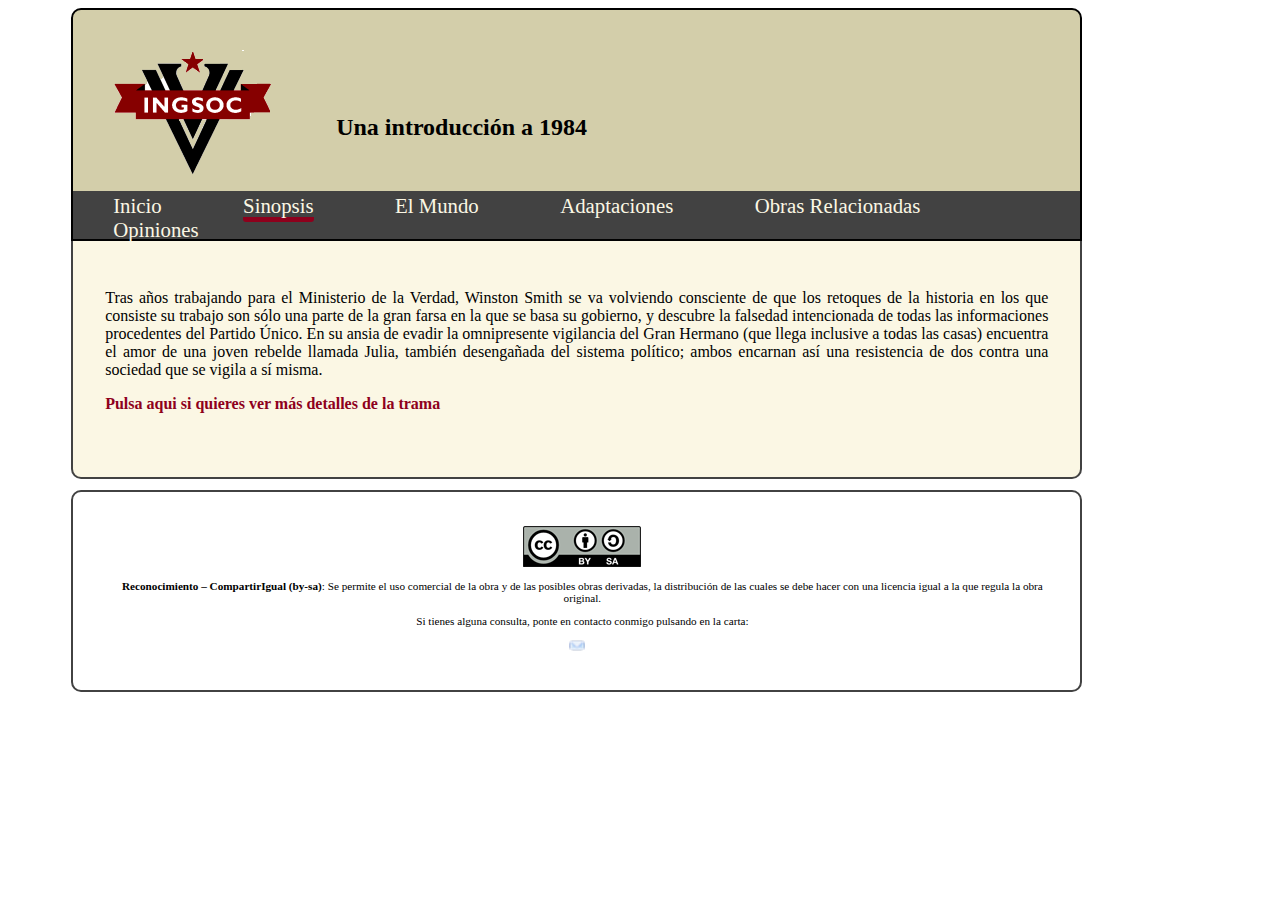
<file: sinopsis.html>
<!doctype html>
<html lang="es">
<head>
	<meta charset="UTF-8">
	<meta name="author" content="David Rodriguez Lagares">
	<meta name="keywords" content="1984,gran hermano, distopia, trilogia">
	<meta name="description" content="Información sobre la novela 1984 de George Orwell">
	<title>1984 - Sinopsis</title>
	<link rel="stylesheet" href="style/style.css">
	<script type="text/javascript" src="js/jquery.js"></script>
	<script type="text/javascript" src="js/spoilers.js"></script>
</head>
<body>
	<div id="wrapper">
		<div id="fondo">
			<header id="cabecera">
				<a href="index.html"><img src="images/cabecera.png" alt=""></a>
				<h2>Una introducción a 1984</h2>
			</header>
			<nav id="navegacion">
				<ul>
					<li><a href="index.html">Inicio</a></li>
					<li><a class="actual" href="sinopsis.html">Sinopsis</a></li>
					<li><a href="mundo.html">El Mundo</a></li>
					<li><a href="adaptaciones.html">Adaptaciones</a></li>
					<li><a href="otrasobras.html">Obras Relacionadas</a></li>
					<li><a href="opiniones.html">Opiniones</a></li>
				</ul>
			</nav>
		</div>
		<section>
			<article id="contenido">
			<p>Tras años trabajando para el Ministerio de la Verdad, Winston Smith se va volviendo consciente de que los retoques de la historia en los que consiste su trabajo son sólo una parte de la gran farsa en la que se basa su gobierno, y descubre la falsedad intencionada de todas las informaciones procedentes del Partido Único. En su ansia de evadir la omnipresente vigilancia del Gran Hermano (que llega inclusive a todas las casas) encuentra el amor de una joven rebelde llamada Julia, también desengañada del sistema político; ambos encarnan así una resistencia de dos contra una sociedad que se vigila a sí misma.<p>
			<p><span id="advertencia" onclick="JavaScript:revelarSpoiler();">Pulsa aqui si quieres ver más detalles de la trama</span></p>
			<p class="spoiler">Juntos Winston y Julia creen afiliarse a la Hermandad, un supuesto grupo de resistencia dirigido por Emmanuel Goldstein —un personaje casi tan ubicuo y omnipresente como el propio Gran Hermano, el Enemigo del Pueblo, traidor a la Revolución y escritor de El Libro, el cual Winston lee hasta llegar a comprender los mecanismos del doblepensar, herramienta base de dominación del Partido—, y que es en realidad uno más de los instrumentos de control del Partido. Inequívocamente, el personaje de Goldstein se refiere a León Trostksy, el némesis de Stalin.</p>
			<p class="spoiler"
			>A través de una historia intrincada, con temas como el lavado de cerebro, el lenguaje, la psicología y la inventiva encaminados al control físico y mental de todos los individuos, la educación totalitaria de la juventud, etcétera, Orwell relata la historia trágica y aparentemente emancipadora de Winston Smith y Julia, quienes tratan de escapar de un sistema donde la intimidad y el libre pensamiento están prohibidos.</p>
			<p class="spoiler">Al descubrir que los presuntos "miembros de la resistencia" formaban parte también del mecanismo represor, los protagonistas son encerrados por la Policía del pensamiento y sometidos a tortura en el Ministerio del Amor. Winston es obligado a reconocer que un enunciado evidentemente falso como 2+2=5 es en realidad verdadero. Su fortaleza sorprende a los torturadores en la Habitación 101, pero todo no es más que parte de una alienada pesadilla. Winston acaba, tras largos e inhumanos meses, aceptando interiormente que la verdad es lo que el partido dice y no lo que su intelecto deduzca, o ni siquiera lo que sus sentidos perciban. Al final Winston reencuentra a Julia, que ha sido también torturada, pero ambos son incapaces de mantener en sus mentes alguna sensación de cercanía y se separan como dos extraños; se indica entonces que la finalidad del Partido Único se había cumplido pues de hecho el amor entre Winston y Julia ha desaparecido, reemplazado por el amor hacia el Gran Hermano, único sentimiento afectuoso tolerado por el régimen. No obstante, lo único que Winston sabía era que desaparecería, de la noche a la mañana, sin dejar ni una huella o algún conocido, incluso alguna evidencia de haber existido. Sabía también como sería su muerte, siendo lo único que tuvo certeza en toda la historia.</p>
			<p><span id="advertenciaSpoiler" onclick="JavaScript:ocultarSpoiler();">Pulsa aquí para ocultar los detalles de la trama</span></p>
			</article>
		</section>
		<footer>
		<p><img alt="Licencia Compartir Igual" src="images/licencia.png"></p><p> <strong>Reconocimiento – CompartirIgual (by-sa)</strong>: Se permite el uso comercial de la obra y de las posibles obras derivadas, la distribución de las cuales se debe hacer con una licencia igual a la que regula la obra original.</p>
		<p>Si tienes alguna consulta, ponte en contacto conmigo pulsando en la carta:</p>
		<a href="mailto:davrodrila@gmail.com"><img src="images/email_off.png" alt="envia un correo al autor" onmouseover="JavaScript:this.src='images/email_on.png'" onmouseout="JavaScript:this.src='images/email_off.png'"></a>
		</footer>
	</div>
</body>
</html>
</file>
<file: style/style.css>
#cabecera {
	padding:1.5em;
}
#cabecera>a>img {
	float:left;
	margin: 1em;
}
#cabecera>h2{
	margin-left: 2em;
	float:left;
	padding-top:2.5em;
}

#fondo {
	border:50px;
	background-color: #D3CEAA;
	border:2px solid black;
	-webkit-border-radius: 10px;
	-moz-border-radius: 10px;
	border-radius: 10px;
	border-bottom-left-radius:0;
	border-bottom-right-radius:0;
}

.respuesta {
	overflow: hidden;
	padding-left:1em;
}

#navegacion {
	clear:both;
	background-color:#424242;
	min-height: 3em;
	max-height: 10em;
	height:2em;
}
#navegacion a {
	text-decoration: none;
	color:#FBF7E4;
}
#navegacion ul  {
	list-style: none;
	padding-top:3px;
}
#navegacion ul li {
	display: inline;
	font-size:1.3em;
	margin-right:8%;
	padding-top:0.5em;
	padding-bottom: 0.2em;
}
#navegacion a {
	border-bottom: 0px;
	color:#FBF7E4;
	transition: border-bottom 200ms ease-in;
	-webkit-transition: border-bottom 200ms ease-in;
	-moz-transition: border-bottom 200ms ease-in;
	-ms-transition: border-bottom 200ms ease-in;
	-o-transition: border-bottom 200ms ease-in;
}
#navegacion a.actual {
	border-bottom: 5px solid #8E001C;
	border-radius: 3px;
}
#navegacion a:not(.actual):hover {
	border-bottom: 5px solid #DEFBF2;
	-webkit-transition: border-bottom 200ms ease-in;
	-moz-transition: border-bottom 200ms ease-in;
	-ms-transition: border-bottom 200ms ease-in;
	-o-transition: border-bottom 200ms ease-in;
	transition: border-bottom 200ms ease-in;
	border-radius: 3px;
}

#contenido {
	clear:both;
	text-align: justify;
}
.barra {
	text-decoration: none;
	margin-top:0.5em;
	padding-bottom:8px;
	display: inline-block;
	background-color:#424242;
	width:100%;
	height:2.5em;
}
#tabla {
	float:left;
	width:15%;
	margin-top:2em;
	border:1px solid #424242;
	-webkit-border-radius: 10px;
	-moz-border-radius: 10px;
	border-radius: 10px;
}
#tabla ul {
	list-style: square;
}
#tabla a {
	font-size:1.2em;
	border-bottom: 1px dashed #999;
	text-decoration: none;
	color: gray;

}
#tabla h2 {
	padding-left:0.5em;
}

.barra p {
	padding-left:1.5em;
}
.subir {
	float:right;
	padding-top:0.8em;
}
.subir a {
	padding-right: 2em;
}
.subir a:link {
	float:right;
	color:#E7E8D1;
}
.subir a:visited {
	color:#E7E8D1;	
}
.subir a:hover {
	color: #8E001C;
	-webkit-transition: color 500ms;
	-moz-transition: color 500ms;
	-ms-transition: color 500ms;
	-o-transition: color 500ms;
	transition: color 500ms;
}

.barra h3 {
	display: inline;
	padding-left:1.5em;
	color:#E7E8D1;;
}
.barra .titulo {
	margin:0px;
	float:left;
	padding:0px;
	padding-top:0.8em;
}

.mundo  {
	padding:0em;
	padding-bottom:0em;
}

.texto {
	padding:2em;
	padding-top:0.5em;
	padding-bottom: 3em;
	-webkit-column-count:3;
	-moz-column-count:3; 
	column-count:3;

}

#mapa {
	padding-left:2em;
	padding-bottom:0em;
	float:left;
}

section {
	padding:2em;

	padding-bottom: 3em;
	border: 2px solid #424242;
	border-top: none;
	-webkit-border-radius: 10px;
	-moz-border-radius: 10px;
	border-radius: 10px;
	border-top-left-radius: 0px;
	border-top-right-radius: 0px;
	background-color: #FBF7E4;
}

#wrapper{
	width: 80%;
	margin-left: 5%;
}

#citas {
	float:left;
	display: inline-block;
	background-color:#E7E8D1;
	margin:1em;
	margin-left:20%;
	width:60%;
	height:30%;
	overflow: hidden;
	padding-bottom: 1em;
	-webkit-border-radius: 30px;
	-moz-border-radius: 30px;
	border-radius: 30px;
	font-family: 'Quintessential',cursive;
	font-size: 1.2em;
	box-shadow: 5px 5px 5px #CECEBA;
}
#citas cite {
	font-size: 0.5em;
	float:right;

}

.spoiler{
	visibility: hidden;
	display: none;
	opacity: 0;
}
#advertencia {
	visibility: visible;
	display: inline-block;
	color:#8E001C;
	font-weight: bold;	
	text-decoration: none;
	opacity:1;
}
#advertencia:hover {
	cursor:pointer;
	text-decoration: underline;
	font-weight: bold;
}
#advertenciaSpoiler {
	visibility: hidden;
	display:none;
	color:#8E001C;
	font-weight: bold;
}
#advertenciaSpoiler:hover {
	cursor:pointer;
	text-decoration: underline;
	font-weight: bold;	
}
p {
	text-align: justify;
}

footer {
	margin-top:1em;
	padding:2em;
	padding-bottom: 3em;
	border: 2px solid #424242;
	-webkit-border-radius: 10px;
	-moz-border-radius: 10px;
	border-radius: 10px;
	text-align: center;
	font-size: 0.7em;
}
footer p {
	padding-left:1em;
	text-align: center;
}

table {
	border-collapse: collapse;
	border: 1px solid black;
}
.botones {
	margin-top:1em;
	padding-top:1em;
	text-align: center;
}
.botones legend {
	text-align: left;
}
fieldset {
	background-color: #E7E8D1;
}
form { padding:20px; }

form .campo { padding: 4px; margin:1px; background: #E7E8D1; }

form .campo label { display:inline-block; width:120px; margin-left:5px; }

form .campo input { display:inline-block; }

input:focus {
	background: yellow;
	border: 1px solid red;
}
table {
	width:100%;
}
thead {
	background-color:#424242;
	color:#D3CEAA;
	text-align: center;
}
tbody {
	text-align: center;
}
tr:nth-child(even) {
	background: #CCC }
iframe {
	border:0px;
	overflow:hidden;
	width:300px;
	height:100px;
}
#Mundo1984 {
	width:100%;
	height:100%;
}
</file>
